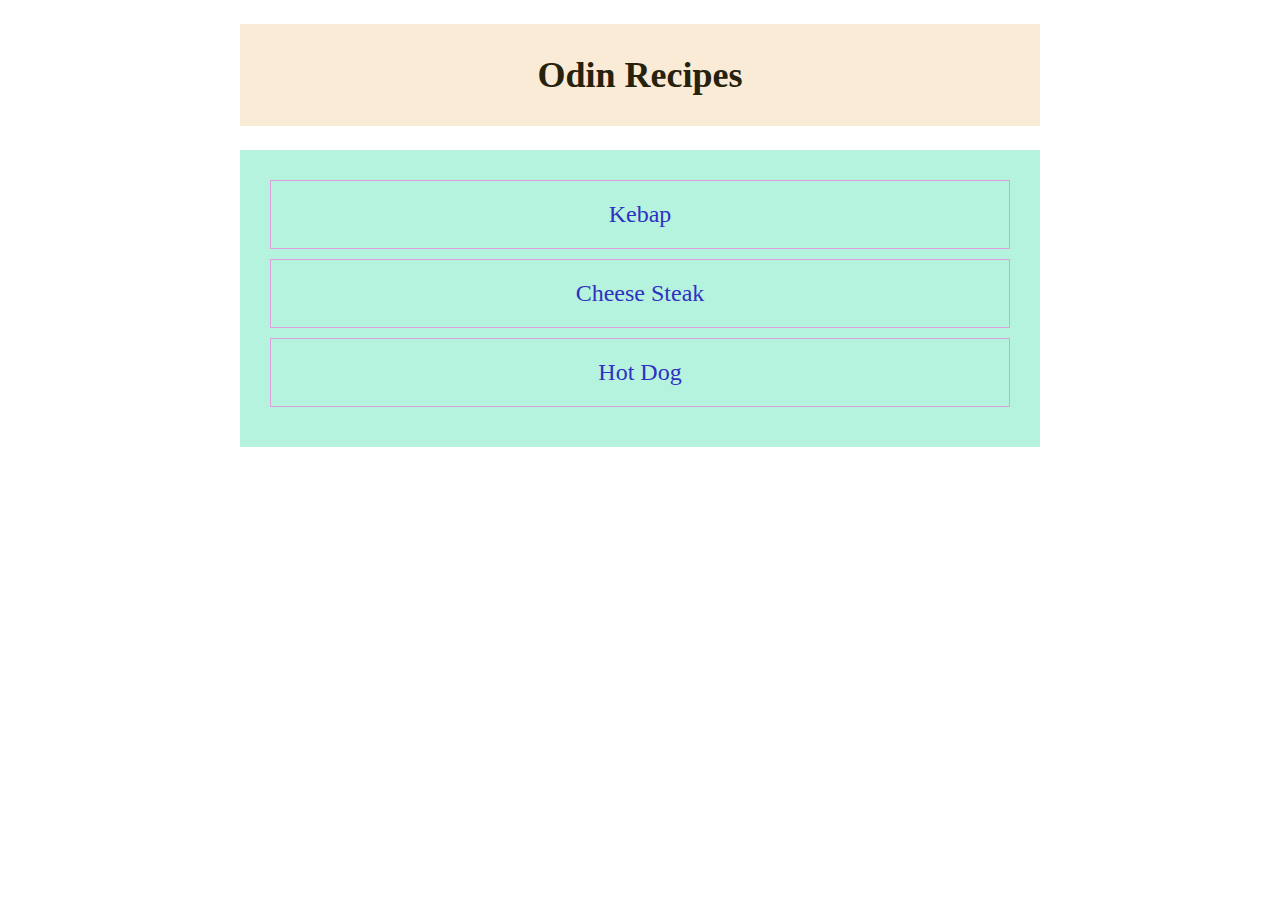
<file: index.html>
<!DOCTYPE html>
<html lang="en">
  <head>
    <meta charset="UTF-8" />
    <meta name="viewport" content="width=device-width, initial-scale=1.0" />
    <title>Odin Recipes</title>
    <link rel="stylesheet" href="style.css" />
  </head>
  <body>
    <h1 class="title">Odin Recipes</h1>
    <ul class="list-wrapper">
      <li><a class="list-item" href="./recipes/kebap.html">Kebap</a></li>
      <li>
        <a class="list-item" href="./recipes/cheese-steak.html">Cheese Steak</a>
      </li>
      <li><a class="list-item" href="./recipes/hot-dog.html">Hot Dog</a></li>
    </ul>
  </body>
</html>
</file>
<file: style.css>
* {
  font-size: 16px;
}

body {
  width: 800px;
  margin: 0 auto;
}

.title {
  background-color: antiquewhite;
  color: hsl(50, 50%, 10%);
  text-align: center;
  font-size: 36px;
  padding: 30px;
}

.list-wrapper {
  background-color: rgb(182, 243, 223);
  text-align: center;
  padding: 30px;
}

.list-wrapper li {
  list-style: none;
  margin-bottom: 10px;
  border: 1px solid plum;
}

.list-item {
  display: inline-block;
  width: 100%;
  font-size: 24px;
  text-decoration: none;
  padding: 20px 0px;
  color: rgb(48, 48, 194);
  font-family: Georgia, "Times New Roman", Times, serif;
}

.description-title {
  font-size: 24px;
}

.description {
  font-family: monospace;
}

.ingredients-title,
.steps-title {
  font-size: 20px;
  color: brown;
}

.ingredients-list,
.steps-list {
  font-size: 18px;
  font-family: "Franklin Gothic Medium", "Arial Narrow", Arial, sans-serif;
  font-weight: bold;
}
</file>
